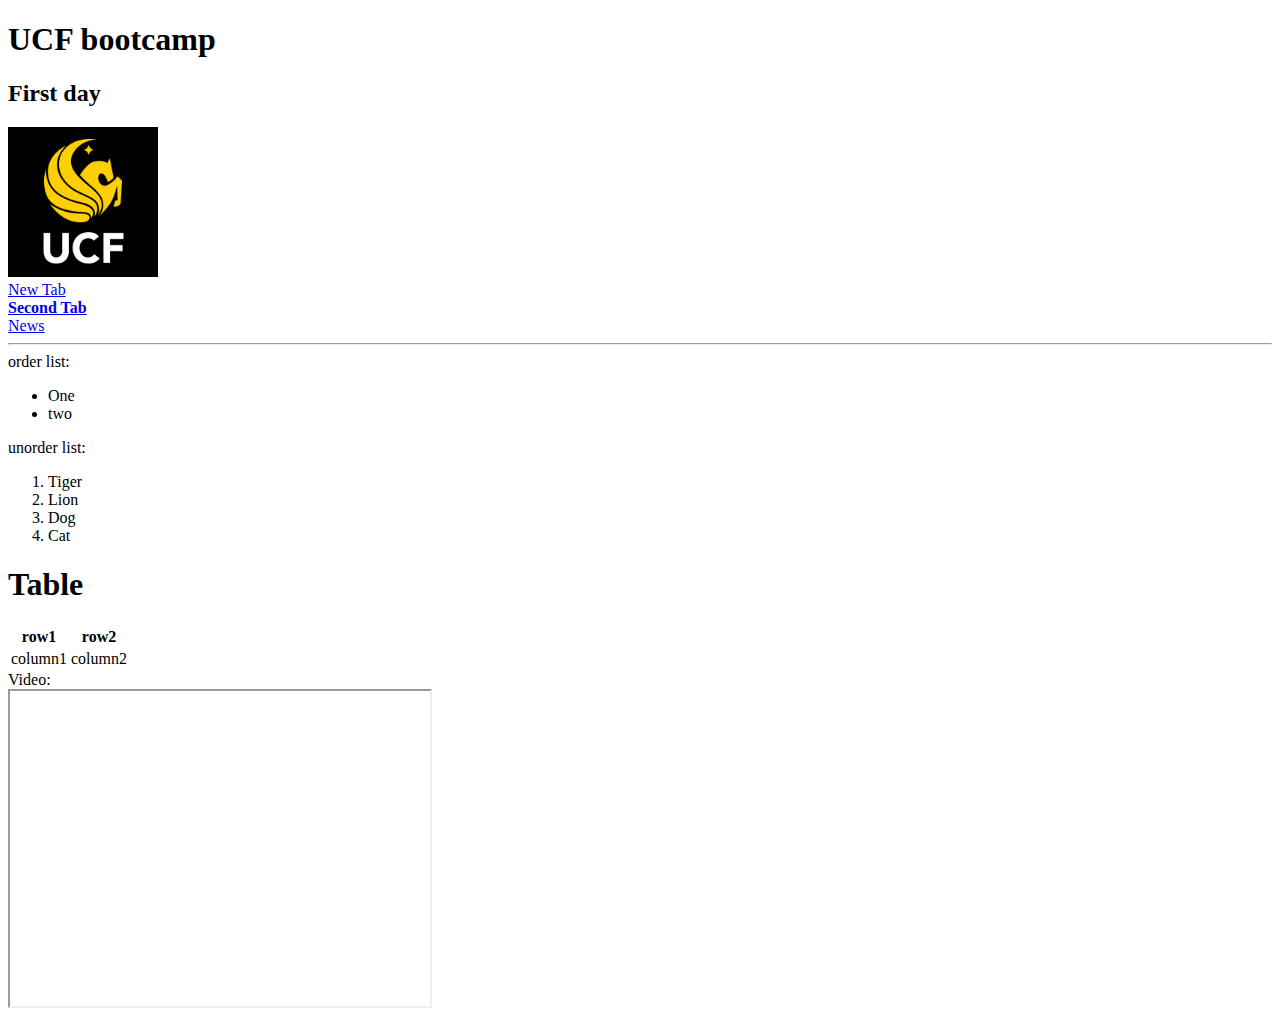
<file: first_day_stuff/first-day.html>
<!DOCTYPE html>
<html>
<head>
	<title>First day HTML</title>
</head>

<body>
<h1>UCF bootcamp </h1>
<h2>First day</h2>

<img src="001.jpg" alt="" width="150" height="150"/><br>

<a  href=" http://www.google.com" target="_blank" >New Tab</a><br>
<strong><a href="#">Second Tab</a></strong><br>
<a href=" /news">News</a>

<hr>
<div class="list">
	

order list:
<ul>
	<li>One</li>
	<li>two</li>
</ul>
unorder list:
<ol>
	<li>Tiger</li>
	<li>Lion</li>
	<li>Dog</li>
	<li>Cat</li>
</ol>
</div>

<div class="table">
<h1>Table</h1>
<table>
	<tr>	
		<th>row1</th>
		<th>row2</th>
	</tr>
	<tr>
		<td>column1</td>
		<td>column2</td>
	</tr>

</table>
</div>

Video: <br>

  <iframe width="420" height="315"
src="https://www.youtube.com/embed/XGSy3_Czz8k?autoplay=1">
</iframe> 

</body>
</html>
</file>
